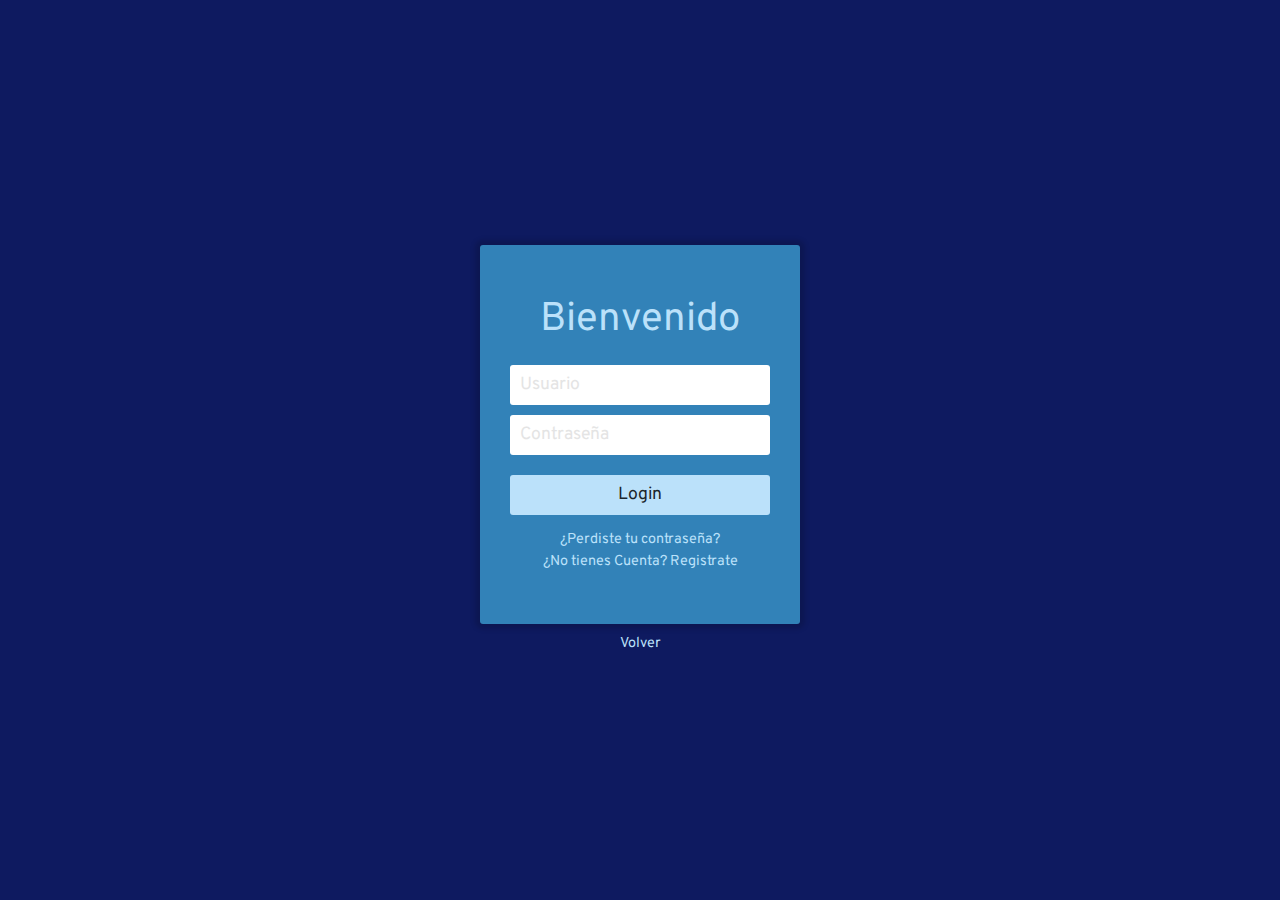
<file: Login/login.html>
<!-- Define que el documento esta bajo el estandar de HTML 5 -->
<!doctype html>

<!-- Representa la raíz de un documento HTML o XHTML. Todos los demás elementos deben ser descendientes de este elemento. -->
<html lang="es">
    
    <head>
        
        <meta charset="utf-8">
        
        <title> Formulario de Acceso </title>    
        
        <meta name="viewport" content="width=device-width, initial-scale=1.0">
        
        <meta name="author" content="Videojuegos & Desarrollo">
        <meta name="description" content="Muestra de un formulario de acceso en HTML y CSS">
        <meta name="keywords" content="Formulario Acceso, Formulario de LogIn">
        
        <link href="https://fonts.googleapis.com/css?family=Nunito&display=swap" rel="stylesheet"> 
        <link href="https://fonts.googleapis.com/css?family=Overpass&display=swap" rel="stylesheet">
        
        <!-- Link hacia el archivo de estilos css -->
        <link rel="stylesheet" href="css/login.css">
        
        <style type="text/css">
            
        </style>
        
        <script type="text/javascript">
        
        </script>
        
    </head>
    
    <body>
        
        <div id="contenedor">
            <div id="central">
                <div id="login">
                    <div class="titulo">
                        Bienvenido
                    </div>
                    <form id="loginform">
                        <input type="text" name="usuario" placeholder="Usuario" required>
                        
                        <input type="password" placeholder="Contraseña" name="password" required>
                        
                        <button type="submit" title="Ingresar" name="Ingresar">Login</button>
                    </form>
                    <div class="pie-form">
                        <a href="#">¿Perdiste tu contraseña?</a>
                        <a href="file:///C:/Users/DELL/3D%20Objects/Mente/index.html">¿No tienes Cuenta? Registrate</a>
                    </div>
                </div>
                <div class="inferior">
                    <a href="file:///C:/Users/DELL/3D%20Objects/Mente/index.html">Volver</a>
                </div>
            </div>
        </div>
            
    </body>
</html>
</file>
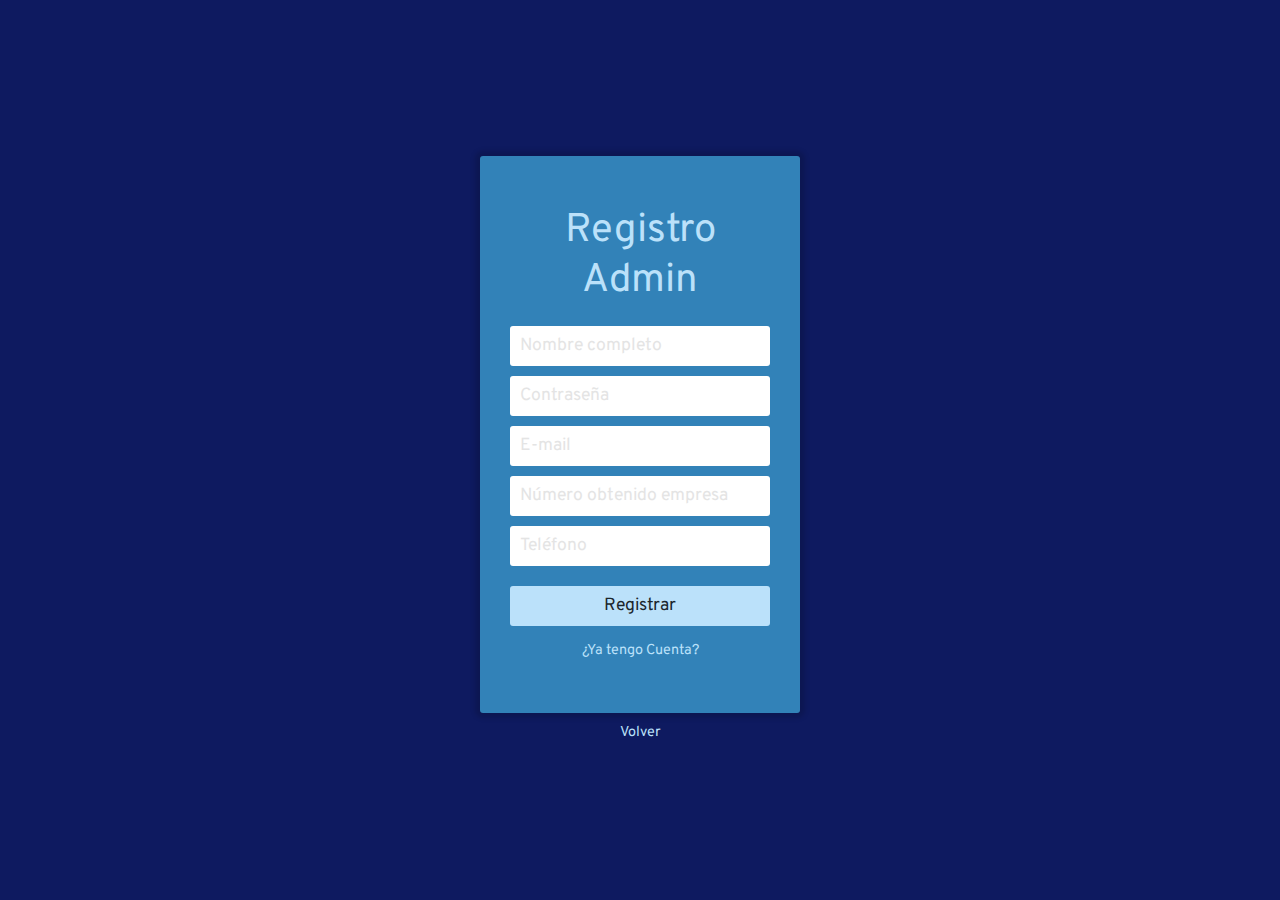
<file: Registro-Admin/login1A.html>
<!-- Define que el documento esta bajo el estandar de HTML 5 -->
<!doctype html>

<!-- Representa la raíz de un documento HTML o XHTML. Todos los demás elementos deben ser descendientes de este elemento. -->
<html lang="es">
    
    <head>
        
        <meta charset="utf-8">
        
        <title> Formulario de Acceso Registro </title>    
        
        <meta name="viewport" content="width=device-width, initial-scale=1.0">
        
        <meta name="author" content="Videojuegos & Desarrollo">
        <meta name="description" content="Muestra de un formulario de acceso en HTML y CSS">
        <meta name="keywords" content="Formulario Acceso, Formulario de LogIn">
        
        <link href="https://fonts.googleapis.com/css?family=Nunito&display=swap" rel="stylesheet"> 
        <link href="https://fonts.googleapis.com/css?family=Overpass&display=swap" rel="stylesheet">
        
        <!-- Link hacia el archivo de estilos css -->
        <link rel="stylesheet" href="css/login.css">
        
        <style type="text/css">
            
        </style>
        
        <script type="text/javascript">
        
        </script>
        
    </head>
    
    <body>
        
        <div id="contenedor">
            <div id="central">
                <div id="login">
                    <div class="titulo">
                        Registro Admin
                    </div>
                    <form id="loginform">
                        <input type="text" name="usuario" placeholder="Nombre completo" required>
                        
                        <input type="password" placeholder="Contraseña" name="password" required>

                        <input type="password" placeholder="E-mail" name="e-mail" required>
                        
                        <input type="password" placeholder="Número obtenido empresa" name="numeroempresa" required>
                        <input type="password" placeholder="Teléfono" name="telefono" required>
                    
                          </form>

                        <button type="submit" title="Ingresar" name="Ingresar">Registrar</button>
                    </form>
                    <div class="pie-form">
                        <a href="file:///C:/Users/DELL/3D%20Objects/Mente/index.html">¿Ya tengo Cuenta?</a>
                    </div>
                </div>
                <div class="inferior">
                    <a href="file:///C:/Users/DELL/3D%20Objects/Mente/index.html">Volver</a>
                </div>
            </div>
        </div>
            
    </body>
</html>
</file>
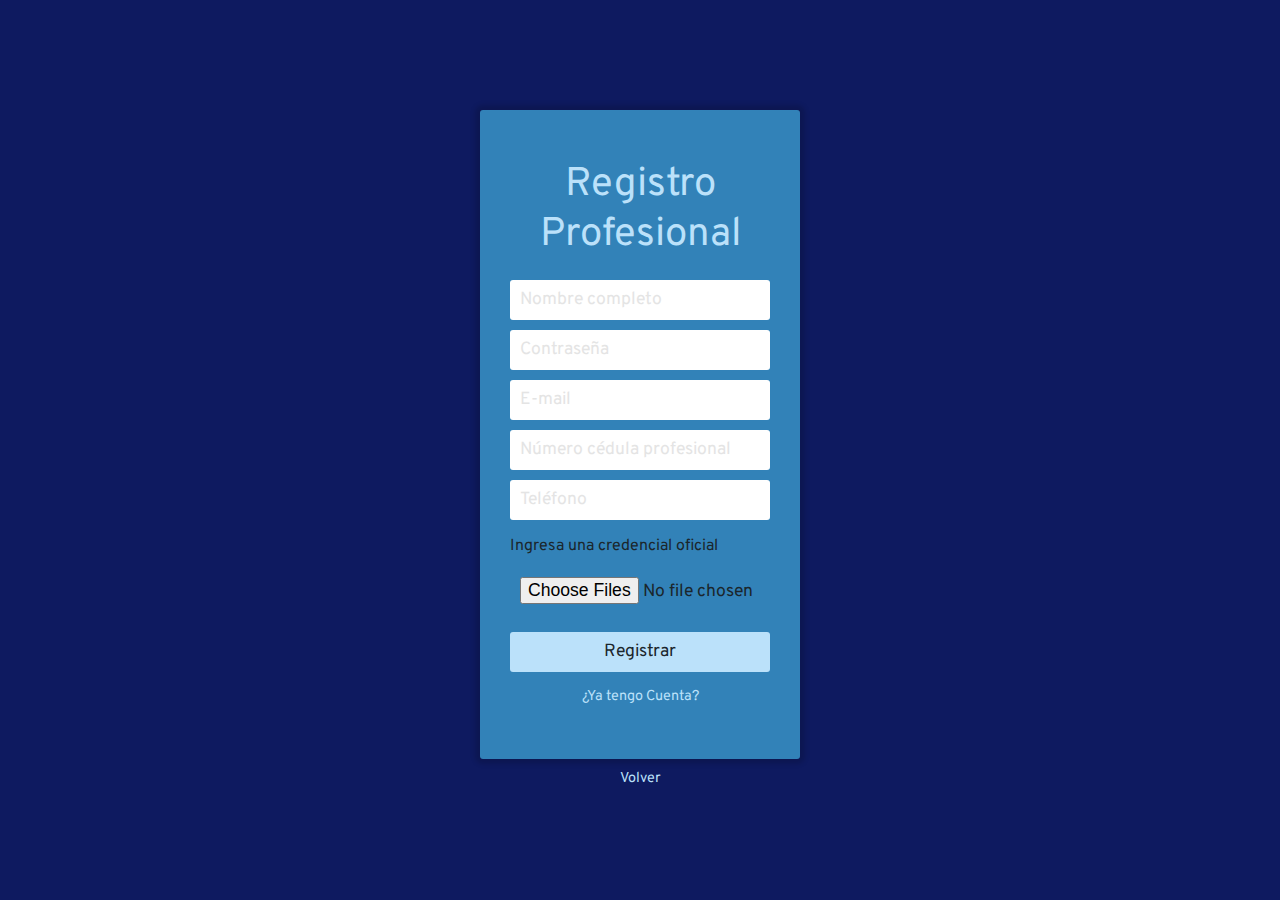
<file: Registro-Profesional/login2.html>
<!-- Define que el documento esta bajo el estandar de HTML 5 -->
<!doctype html>

<!-- Representa la raíz de un documento HTML o XHTML. Todos los demás elementos deben ser descendientes de este elemento. -->
<html lang="es">
    
    <head>
        
        <meta charset="utf-8">
        
        <title> Formulario de Acceso Registro </title>    
        
        <meta name="viewport" content="width=device-width, initial-scale=1.0">
        
        <meta name="author" content="Videojuegos & Desarrollo">
        <meta name="description" content="Muestra de un formulario de acceso en HTML y CSS">
        <meta name="keywords" content="Formulario Acceso, Formulario de LogIn">
        
        <link href="https://fonts.googleapis.com/css?family=Nunito&display=swap" rel="stylesheet"> 
        <link href="https://fonts.googleapis.com/css?family=Overpass&display=swap" rel="stylesheet">
        
        <!-- Link hacia el archivo de estilos css -->
        <link rel="stylesheet" href="css/login.css">
        
        <style type="text/css">
            
        </style>
        
        <script type="text/javascript">
        
        </script>
        
    </head>
    
    <body>
        
        <div id="contenedor">
            <div id="central">
                <div id="login">
                    <div class="titulo">
                        Registro Profesional
                    </div>
                    <form id="loginform">
                        <input type="text" name="usuario" placeholder="Nombre completo" required>
                        
                        <input type="password" placeholder="Contraseña" name="password" required>

                        <input type="password" placeholder="E-mail" name="e-mail" required>
                        
                        <input type="password" placeholder="Número cédula profesional" name="numerocedula" required>
                        <input type="password" placeholder="Teléfono" name="telefono" required>

                        <p>Ingresa una credencial oficial </p>
                        <form name="formulario" method="post" action="/send.php" enctype="multipart/form-data">
                            <input type="file" name="adjunto" accept=".pdf,.jpg,.png" multiple />
                          </form>

                        <button type="submit" title="Ingresar" name="Ingresar">Registrar</button>
                    </form>
                      
                    <div class="pie-form">
                        <a href="file:///C:/Users/DELL/3D%20Objects/Mente/index.html">¿Ya tengo Cuenta?</a>
                    </div>
                </div>
                <div class="inferior">
                    <a href="file:///C:/Users/DELL/3D%20Objects/Mente/index.html">Volver</a>
                </div>
            </div>
        </div>
            
    </body>
</html>
</file>
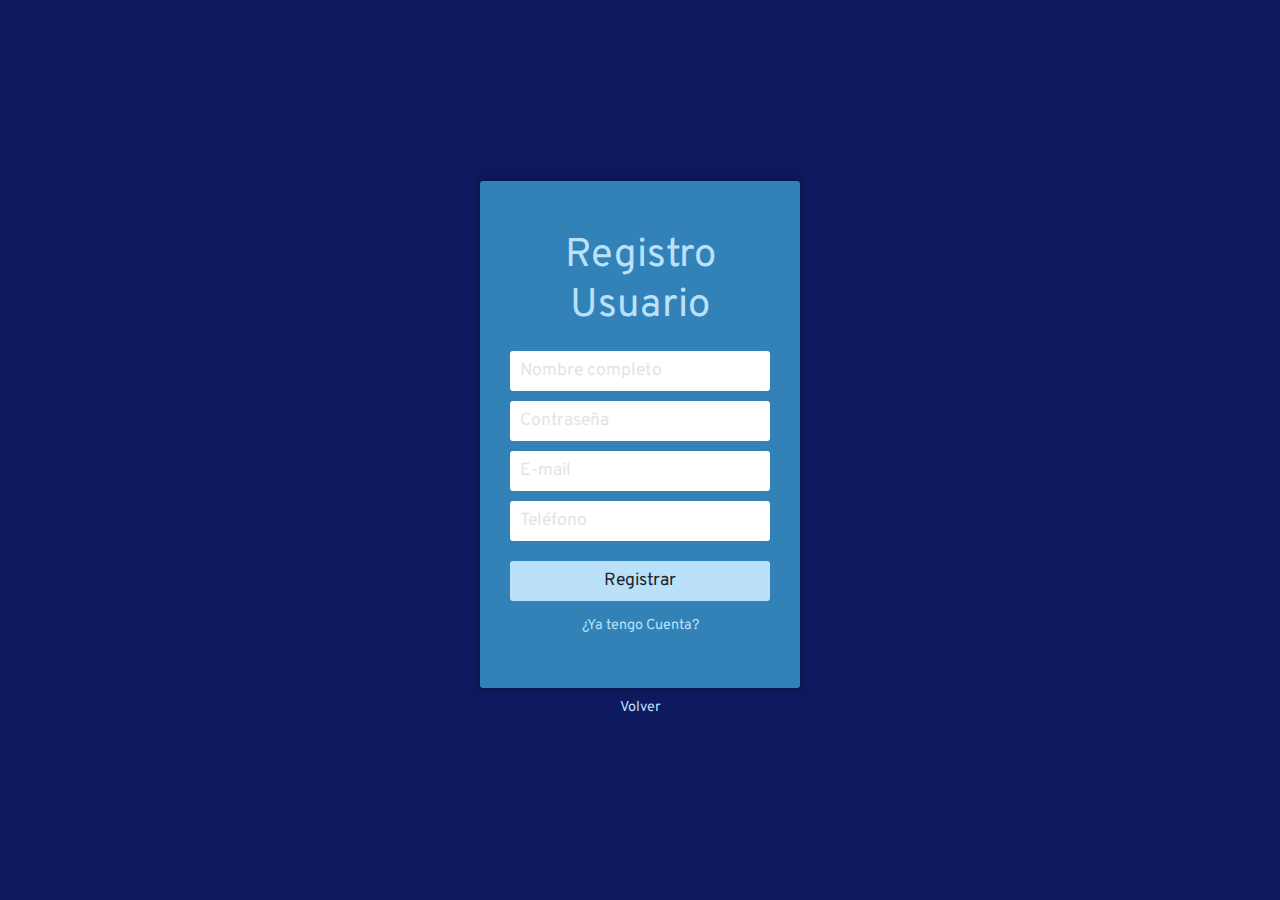
<file: Registro-Usuario/login3.html>
<!-- Define que el documento esta bajo el estandar de HTML 5 -->
<!doctype html>

<!-- Representa la raíz de un documento HTML o XHTML. Todos los demás elementos deben ser descendientes de este elemento. -->
<html lang="es">
    
    <head>
        
        <meta charset="utf-8">
        
        <title> Formulario de Acceso Registro </title>    
        
        <meta name="viewport" content="width=device-width, initial-scale=1.0">
        
        <meta name="author" content="Videojuegos & Desarrollo">
        <meta name="description" content="Muestra de un formulario de acceso en HTML y CSS">
        <meta name="keywords" content="Formulario Acceso, Formulario de LogIn">
        
        <link href="https://fonts.googleapis.com/css?family=Nunito&display=swap" rel="stylesheet"> 
        <link href="https://fonts.googleapis.com/css?family=Overpass&display=swap" rel="stylesheet">
        
        <!-- Link hacia el archivo de estilos css -->
        <link rel="stylesheet" href="css/login.css">
        
        <style type="text/css">
            
        </style>
        
        <script type="text/javascript">
        
        </script>
        
    </head>
    
    <body>
        
        <div id="contenedor">
            <div id="central">
                <div id="login">
                    <div class="titulo">
                        Registro Usuario
                    </div>
                    <form id="loginform">
                        <input type="text" name="usuario" placeholder="Nombre completo" required>
                        
                        <input type="password" placeholder="Contraseña" name="password" required>

                        <input type="password" placeholder="E-mail" name="e-mail" required>
                    
                        <input type="password" placeholder="Teléfono" name="telefono" required>
                        <button type="submit" title="Ingresar" name="Ingresar">Registrar</button>
                    </form>
                    <div class="pie-form">
                        <a href="file:///C:/Users/DELL/3D%20Objects/Mente/index.html">¿Ya tengo Cuenta?</a>
                    </div>
                </div>
                <div class="inferior">
                    <a href="file:///C:/Users/DELL/3D%20Objects/Mente/index.html">Volver</a>
                </div>
            </div>
        </div>
            
    </body>
</html>
</file>
<file: Login/css/login.css>
body {
    font-family: 'Overpass', sans-serif;
    font-weight: normal;
    font-size: 100%;
    color: #1b262c;
    
    margin: 0;
    background-color: #0e1a60;
}

#contenedor {
    display: flex;
    align-items: center;
    justify-content: center;
    
    margin: 0;
    padding: 0;
    min-width: 100vw;
    min-height: 100vh;
    width: 100%;
    height: 100%;
}

#central {
    max-width: 320px;
    width: 100%;
}

.titulo {
    font-size: 250%;
    color:#bbe1fa;
    text-align: center;
    margin-bottom: 20px;
}

#login {
    width: 100%;
    padding: 50px 30px;
    background-color: #3282b8;
    
    -webkit-box-shadow: 0px 0px 5px 5px rgba(0,0,0,0.15);
    -moz-box-shadow: 0px 0px 5px 5px rgba(0,0,0,0.15);
    box-shadow: 0px 0px 5px 5px rgba(0,0,0,0.15);
    
    border-radius: 3px 3px 3px 3px;
    -moz-border-radius: 3px 3px 3px 3px;
    -webkit-border-radius: 3px 3px 3px 3px;
    
    box-sizing: border-box;
}

#login input {
    font-family: 'Overpass', sans-serif;
    font-size: 110%;
    color: #1b262c;
    
    display: block;
    width: 100%;
    height: 40px;
    
    margin-bottom: 10px;
    padding: 5px 5px 5px 10px;
    
    box-sizing: border-box;
    
    border: none;
    border-radius: 3px 3px 3px 3px;
    -moz-border-radius: 3px 3px 3px 3px;
    -webkit-border-radius: 3px 3px 3px 3px;
}

#login input::placeholder {
    font-family: 'Overpass', sans-serif;
    color: #E4E4E4;
}

#login button {
    font-family: 'Overpass', sans-serif;
    font-size: 110%;
    color:#1b262c;
    width: 100%;
    height: 40px;
    border: none;
    
    border-radius: 3px 3px 3px 3px;
    -moz-border-radius: 3px 3px 3px 3px;
    -webkit-border-radius: 3px 3px 3px 3px;
    
    background-color: #bbe1fa;
    
    margin-top: 10px;
}

#login button:hover {
    background-color: #0f4c75;
    color:#bbe1fa;
}

.pie-form {
    font-size: 90%;
    text-align: center;    
    margin-top: 15px;
}

.pie-form a {
    display: block;
    text-decoration: none;
    color: #bbe1fa;
    margin-bottom: 3px;
}

.pie-form a:hover {
    color: #0f4c75;
}

.inferior {
    margin-top: 10px;
    font-size: 90%;
    text-align: center;
}

.inferior a {
    display: block;
    text-decoration: none;
    color: #bbe1fa;
    margin-bottom: 3px;
}

.inferior a:hover {
    color: #3282b8;
}
</file>
<file: Registro-Admin/css/login.css>
body {
    font-family: 'Overpass', sans-serif;
    font-weight: normal;
    font-size: 100%;
    color: #1b262c;
    
    margin: 0;
    background-color: #0e1a60;
}

#contenedor {
    display: flex;
    align-items: center;
    justify-content: center;
    
    margin: 0;
    padding: 0;
    min-width: 100vw;
    min-height: 100vh;
    width: 100%;
    height: 100%;
}

#central {
    max-width: 320px;
    width: 100%;
}

.titulo {
    font-size: 250%;
    color:#bbe1fa;
    text-align: center;
    margin-bottom: 20px;
}

#login {
    width: 100%;
    padding: 50px 30px;
    background-color: #3282b8;
    
    -webkit-box-shadow: 0px 0px 5px 5px rgba(0,0,0,0.15);
    -moz-box-shadow: 0px 0px 5px 5px rgba(0,0,0,0.15);
    box-shadow: 0px 0px 5px 5px rgba(0,0,0,0.15);
    
    border-radius: 3px 3px 3px 3px;
    -moz-border-radius: 3px 3px 3px 3px;
    -webkit-border-radius: 3px 3px 3px 3px;
    
    box-sizing: border-box;
}

#login input {
    font-family: 'Overpass', sans-serif;
    font-size: 110%;
    color: #1b262c;
    
    display: block;
    width: 100%;
    height: 40px;
    
    margin-bottom: 10px;
    padding: 5px 5px 5px 10px;
    
    box-sizing: border-box;
    
    border: none;
    border-radius: 3px 3px 3px 3px;
    -moz-border-radius: 3px 3px 3px 3px;
    -webkit-border-radius: 3px 3px 3px 3px;
}

#login input::placeholder {
    font-family: 'Overpass', sans-serif;
    color: #E4E4E4;
}

#login button {
    font-family: 'Overpass', sans-serif;
    font-size: 110%;
    color:#1b262c;
    width: 100%;
    height: 40px;
    border: none;
    
    border-radius: 3px 3px 3px 3px;
    -moz-border-radius: 3px 3px 3px 3px;
    -webkit-border-radius: 3px 3px 3px 3px;
    
    background-color: #bbe1fa;
    
    margin-top: 10px;
}

#login button:hover {
    background-color: #0f4c75;
    color:#bbe1fa;
}

.pie-form {
    font-size: 90%;
    text-align: center;    
    margin-top: 15px;
}

.pie-form a {
    display: block;
    text-decoration: none;
    color: #bbe1fa;
    margin-bottom: 3px;
}

.pie-form a:hover {
    color: #0f4c75;
}

.inferior {
    margin-top: 10px;
    font-size: 90%;
    text-align: center;
}

.inferior a {
    display: block;
    text-decoration: none;
    color: #bbe1fa;
    margin-bottom: 3px;
}

.inferior a:hover {
    color: #3282b8;
}
</file>
<file: Registro-Profesional/css/login.css>
body {
    font-family: 'Overpass', sans-serif;
    font-weight: normal;
    font-size: 100%;
    color: #1b262c;
    
    margin: 0;
    background-color: #0e1a60;
}

#contenedor {
    display: flex;
    align-items: center;
    justify-content: center;
    
    margin: 0;
    padding: 0;
    min-width: 100vw;
    min-height: 100vh;
    width: 100%;
    height: 100%;
}

#central {
    max-width: 320px;
    width: 100%;
}

.titulo {
    font-size: 250%;
    color:#bbe1fa;
    text-align: center;
    margin-bottom: 20px;
}

#login {
    width: 100%;
    padding: 50px 30px;
    background-color: #3282b8;
    
    -webkit-box-shadow: 0px 0px 5px 5px rgba(0,0,0,0.15);
    -moz-box-shadow: 0px 0px 5px 5px rgba(0,0,0,0.15);
    box-shadow: 0px 0px 5px 5px rgba(0,0,0,0.15);
    
    border-radius: 3px 3px 3px 3px;
    -moz-border-radius: 3px 3px 3px 3px;
    -webkit-border-radius: 3px 3px 3px 3px;
    
    box-sizing: border-box;
}

#login input {
    font-family: 'Overpass', sans-serif;
    font-size: 110%;
    color: #1b262c;
    
    display: block;
    width: 100%;
    height: 40px;
    
    margin-bottom: 10px;
    padding: 5px 5px 5px 10px;
    
    box-sizing: border-box;
    
    border: none;
    border-radius: 3px 3px 3px 3px;
    -moz-border-radius: 3px 3px 3px 3px;
    -webkit-border-radius: 3px 3px 3px 3px;
}

#login input::placeholder {
    font-family: 'Overpass', sans-serif;
    color: #E4E4E4;
}

#login button {
    font-family: 'Overpass', sans-serif;
    font-size: 110%;
    color:#1b262c;
    width: 100%;
    height: 40px;
    border: none;
    
    border-radius: 3px 3px 3px 3px;
    -moz-border-radius: 3px 3px 3px 3px;
    -webkit-border-radius: 3px 3px 3px 3px;
    
    background-color: #bbe1fa;
    
    margin-top: 10px;
}

#login button:hover {
    background-color: #0f4c75;
    color:#bbe1fa;
}

.pie-form {
    font-size: 90%;
    text-align: center;    
    margin-top: 15px;
}

.pie-form a {
    display: block;
    text-decoration: none;
    color: #bbe1fa;
    margin-bottom: 3px;
}

.pie-form a:hover {
    color: #0f4c75;
}

.inferior {
    margin-top: 10px;
    font-size: 90%;
    text-align: center;
}

.inferior a {
    display: block;
    text-decoration: none;
    color: #bbe1fa;
    margin-bottom: 3px;
}

.inferior a:hover {
    color: #3282b8;
}
</file>
<file: Registro-Usuario/css/login.css>
body {
    font-family: 'Overpass', sans-serif;
    font-weight: normal;
    font-size: 100%;
    color: #1b262c;
    
    margin: 0;
    background-color: #0e1a60;
}

#contenedor {
    display: flex;
    align-items: center;
    justify-content: center;
    
    margin: 0;
    padding: 0;
    min-width: 100vw;
    min-height: 100vh;
    width: 100%;
    height: 100%;
}

#central {
    max-width: 320px;
    width: 100%;
}

.titulo {
    font-size: 250%;
    color:#bbe1fa;
    text-align: center;
    margin-bottom: 20px;
}

#login {
    width: 100%;
    padding: 50px 30px;
    background-color: #3282b8;
    
    -webkit-box-shadow: 0px 0px 5px 5px rgba(0,0,0,0.15);
    -moz-box-shadow: 0px 0px 5px 5px rgba(0,0,0,0.15);
    box-shadow: 0px 0px 5px 5px rgba(0,0,0,0.15);
    
    border-radius: 3px 3px 3px 3px;
    -moz-border-radius: 3px 3px 3px 3px;
    -webkit-border-radius: 3px 3px 3px 3px;
    
    box-sizing: border-box;
}

#login input {
    font-family: 'Overpass', sans-serif;
    font-size: 110%;
    color: #1b262c;
    
    display: block;
    width: 100%;
    height: 40px;
    
    margin-bottom: 10px;
    padding: 5px 5px 5px 10px;
    
    box-sizing: border-box;
    
    border: none;
    border-radius: 3px 3px 3px 3px;
    -moz-border-radius: 3px 3px 3px 3px;
    -webkit-border-radius: 3px 3px 3px 3px;
}

#login input::placeholder {
    font-family: 'Overpass', sans-serif;
    color: #E4E4E4;
}

#login button {
    font-family: 'Overpass', sans-serif;
    font-size: 110%;
    color:#1b262c;
    width: 100%;
    height: 40px;
    border: none;
    
    border-radius: 3px 3px 3px 3px;
    -moz-border-radius: 3px 3px 3px 3px;
    -webkit-border-radius: 3px 3px 3px 3px;
    
    background-color: #bbe1fa;
    
    margin-top: 10px;
}

#login button:hover {
    background-color: #0f4c75;
    color:#bbe1fa;
}

.pie-form {
    font-size: 90%;
    text-align: center;    
    margin-top: 15px;
}

.pie-form a {
    display: block;
    text-decoration: none;
    color: #bbe1fa;
    margin-bottom: 3px;
}

.pie-form a:hover {
    color: #0f4c75;
}

.inferior {
    margin-top: 10px;
    font-size: 90%;
    text-align: center;
}

.inferior a {
    display: block;
    text-decoration: none;
    color: #bbe1fa;
    margin-bottom: 3px;
}

.inferior a:hover {
    color: #3282b8;
}
</file>
